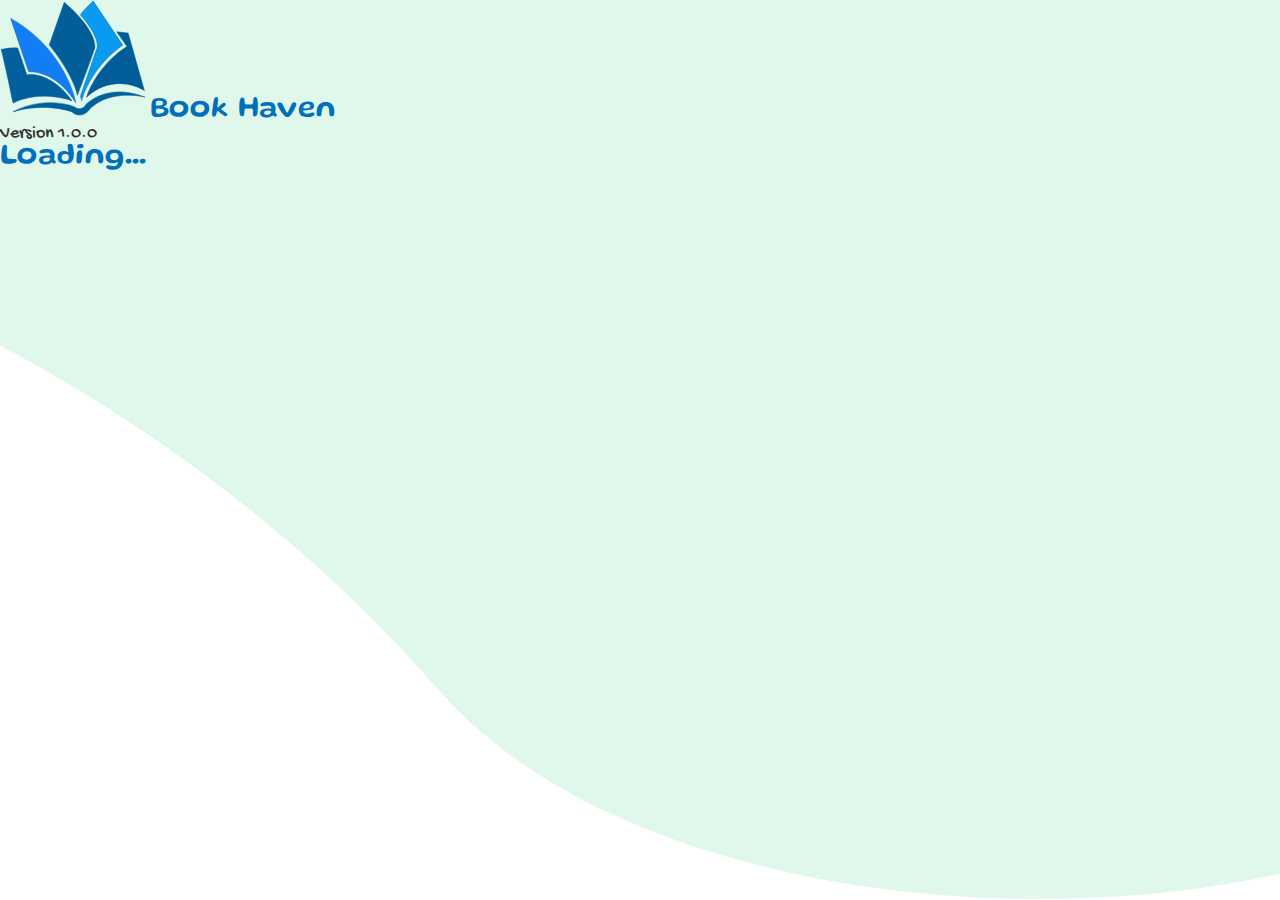
<file: Hein Htet San/Book Haven/src/template/loading.html>
<!DOCTYPE html>
<html lang="en">
<head>
    <meta charset="UTF-8">
    <meta name="viewport" content="width=device-width, initial-scale=1.0">
    <title>Book Haven | Loading...</title>
    <link rel="stylesheet" href="../assets/css/loading.css">
    <link href="https://cdn.jsdelivr.net/npm/bootstrap@5.3.0/dist/css/bootstrap.min.css" rel="stylesheet" integrity="sha384-9ndCyUaIbzAi2FUVXJi0CjmCapSmO7SnpJef0486qhLnuZ2cdeRhO02iuK6FUUVM" crossorigin="anonymous">
    <link rel="stylesheet" href="https://cdn.jsdelivr.net/npm/bootstrap-icons@1.3.0/font/bootstrap-icons.css">
    <link rel="icon" href="../icons/svg/logo.svg">
</head>
<style>
    .my-modal{
        border: 2px solid var(--placeholder);
    }
</style>
<body>
    <div class="container-fluid d-flex align-items-center justify-content-center">
        <div class="row">
            <div class="col-12 loading-page d-flex flex-column align-items-center justify-content-center">
                <div class="logo mb-5 d-flex align-items-center justify-content-center flex-column">
                    <img src="../icons/svg/logo.svg" alt="">
                    <span>Book Haven</span>
                </div>
                <small class="mb-3">Version 1.0.0</small>

                <div class="spinner-border" role="status">
                    <span class="visually-hidden">Loading...</span>
                </div>
            </div>
        </div>

        <div class="my-modal-wrapper d-flex align-items-center justify-content-center">
            <div class="my-modal  p-5 shadow d-flex align-items-center justify-content-center flex-column">
                <h3 class="text-center mb-5">Choose Option</h3>
                <div class="choose-opt d-flex align-items-center justify-content-between">
                    <button class="choose user me-5">User</button>
                    <button class="choose admin">Admin</button>
                </div>
            </div>
        </div>
    </div>

    <script src="../assets/js/modal.js"></script>
</body>
</html>
</file>
<file: Hein Htet San/Book Haven/src/assets/css/loading.css>
@import url('https://fonts.googleapis.com/css2?family=Open+Sans:wght@400;500;600&display=swap');
@import url('https://fonts.googleapis.com/css2?family=Gluten:wght@100;200;300;400;500&display=swap');
@import url('https://fonts.googleapis.com/css2?family=Gluten:wght@100;200;300;400;500&family=Gochi+Hand&display=swap');
*{
    padding: 0;
    margin: 0;
    box-sizing: border-box;
    scroll-behavior: smooth;
}

:root{
    /* color  */
    --oxford-blue: #011638ff;
    --silver: #cdcdcdff;
    --honeydew: #dff8ebff;
    --azul: #016fb9ff;
    --yellow: #F9C54A ;
    --gradient-blue: rgba(9,115 ,242 , 0.3);
    --violet:#BC5BF8;
    --placeholder :  #999;
    --black: #333;
    --input: #efefef; 
    --red : #FD3B3B;
    --light-red: #FED7D7;  

    /* font family  */
    --Gluten:  'Gluten', sans-serif;
    --Gochi:  'Gochi Hand', sans-serif;
}

.container-fluid{
    width: 100%;
    height: 100vh;
    position: relative;
    background: url(../../icons/bgcurve2.svg);
    background-position: center;
    background-size: cover;
    background-repeat: no-repeat;
    overflow: hidden;
}

.loading-page{
    width: 100%;
    height: 100vh;
}

.loading-page span{
    font-family: var(--Gluten);
    font-size: 30px;
    font-weight: 500;
    color: var(--azul);
}
.loading-page small{
    font-family: var(--Gochi);
    font-size: 18px;
    color: var(--black);
}
.my-modal-wrapper{
    width: 100%;
    height: 100vh;
    overflow: hidden;
    background: var(--gradient-blue);
    position: absolute;
    top: 0;
    left: 0;
    z-index: 999;
    transform: translateY(100%);
    transition: all .4s ease-in-out;
}

.my-modal{
    width: 350px;
    height: auto;
    padding: 1rem;
    position: relative;
    background: #fff;
    border-radius: 10px;
    border: 2px solid var(--placeholder);
}
.my-modal h3{
    width: 100%;
    font-size: 29px;
    font-weight: 600;
    font-family: var(--Gluten);
    color: var(--azul);
    position: relative;
    z-index: 999;
}
.my-modal h3::before{
    content: "";
    position: absolute;
    left: 20%;
    bottom: -15px;
    width: 50%;
    height: 27px;
    background: url(../../icons/underline.png);
    background-repeat: no-repeat;
    background-position: center;
    background-size: cover;
}
.my-modal .user{
    border: none;
    background: none;
    font-size: 25px;
    font-family: var(--Gochi);
    color: var(--placeholder);
}
.my-modal .user:hover{
    color: var(--black);
}
.my-modal .admin{
    border: none;
    background: none;
    width: auto;
    font-size: 28px;
    font-family: var(--Gochi);
    color: var(--yellow);
    border: none;
    background: none;
    z-index: 999;
    position: relative;
}
.my-modal .admin::before{
    content: "";
    width: 80%;
    height: 50px;
    position: absolute;
    top: 0;
    left: 10%;
    z-index: -1;
    background: url(../../icons/paint.png);
    background-position: center;
    background-size: cover;
    background-repeat: no-repeat;
}
.my-modal .admin:hover{
    transform: scale(1.05);
}
</file>
